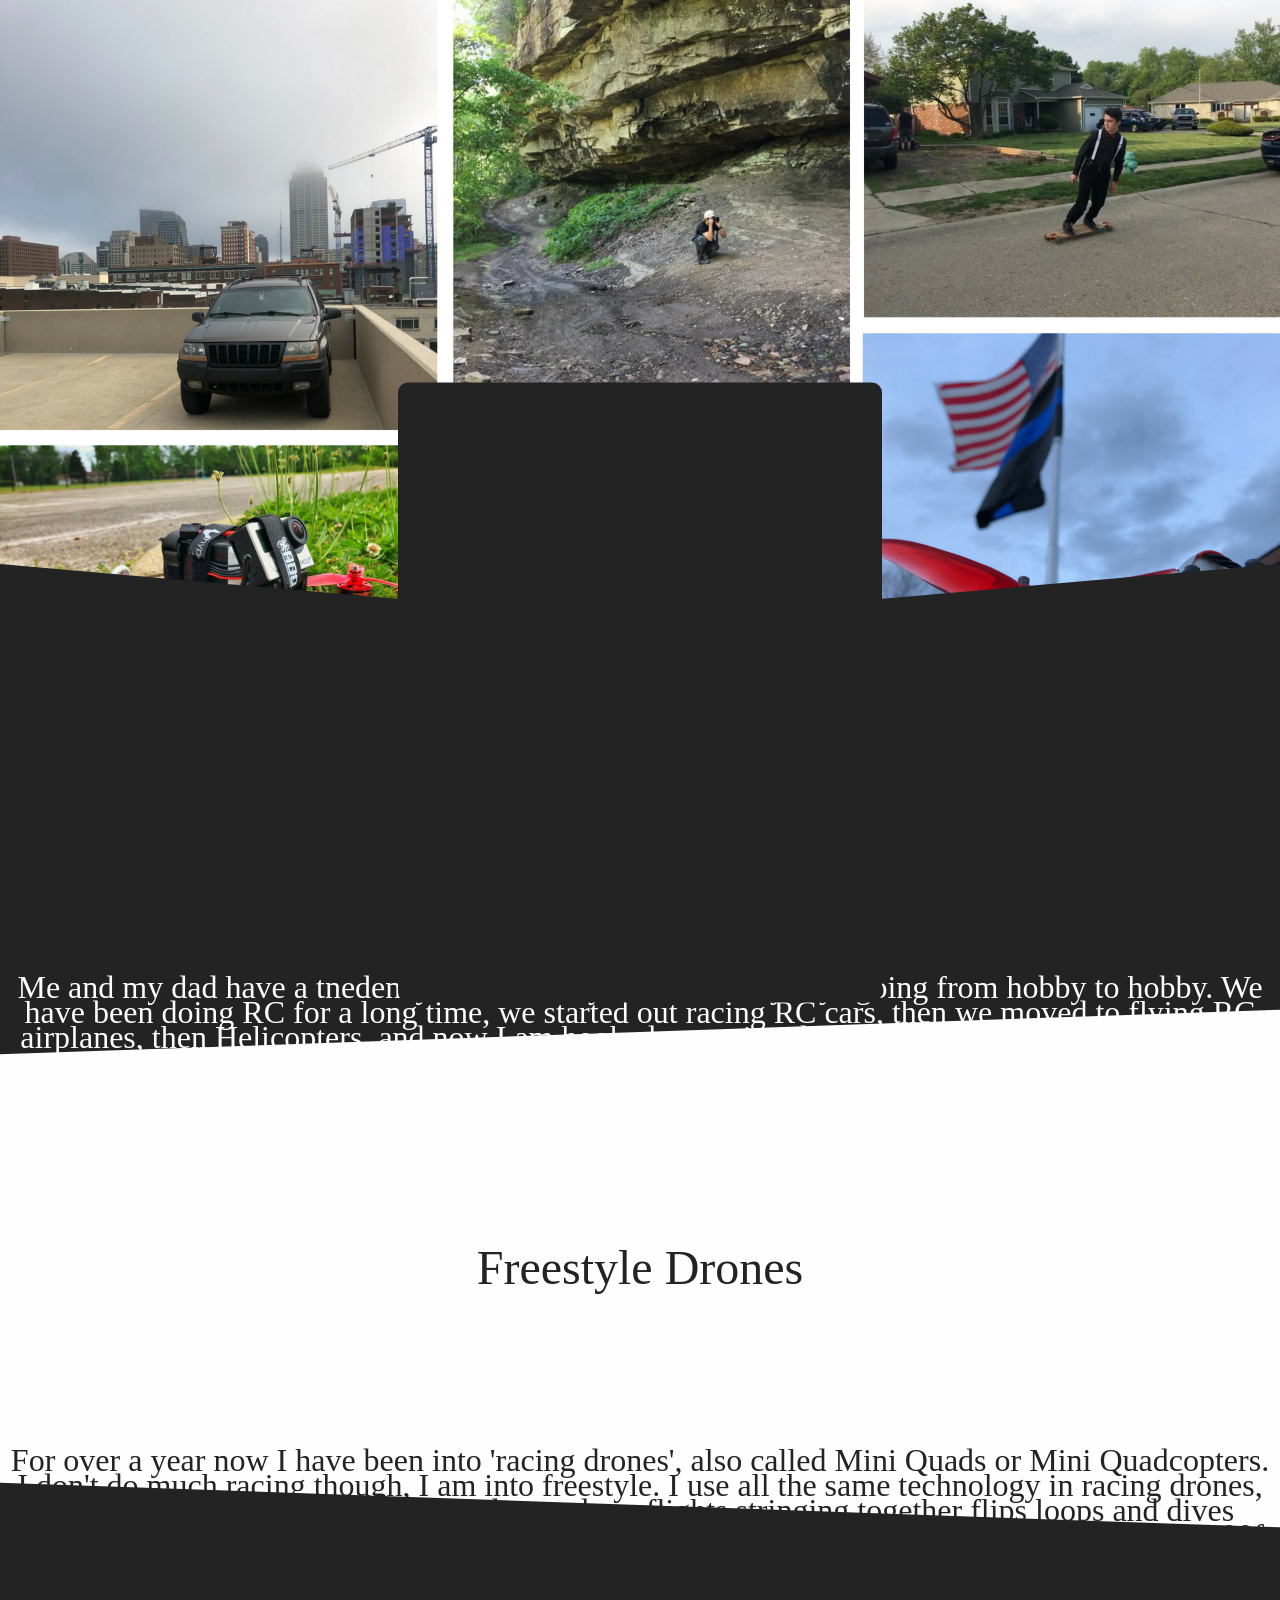
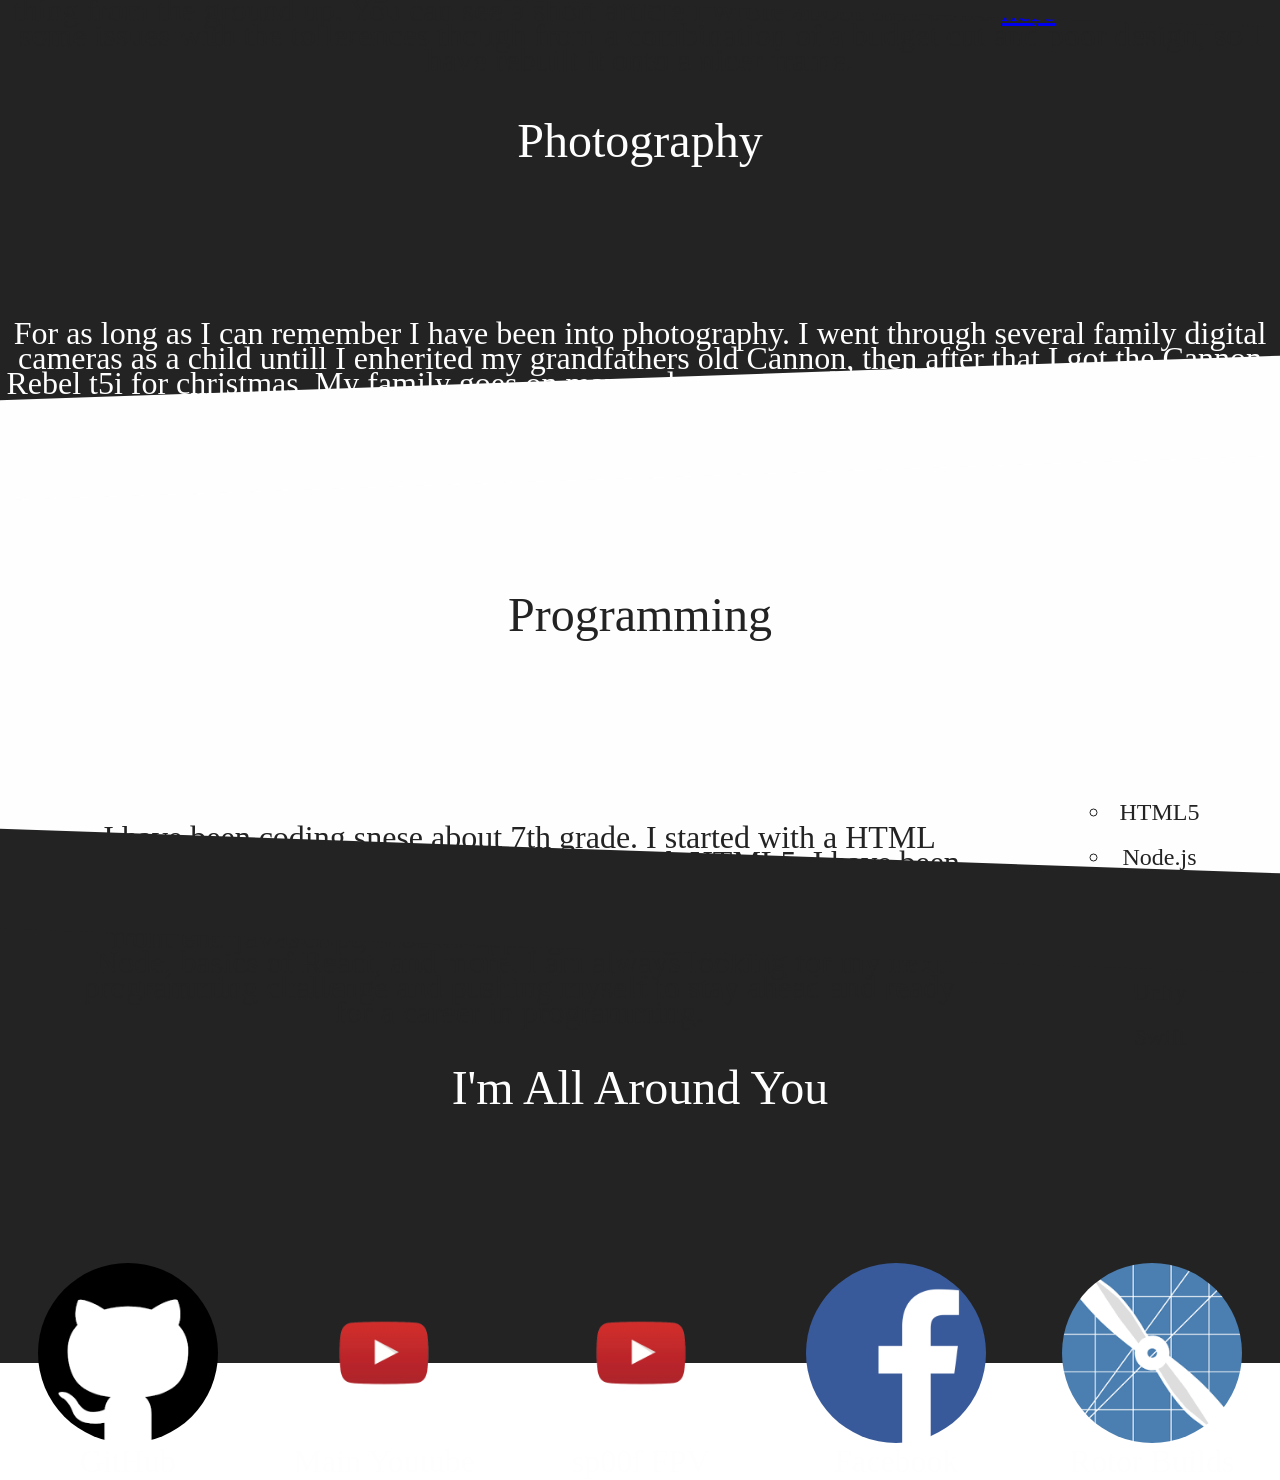
<file: index.html>
<html>
    <head>
        <title>David Richardson</title>

        <link rel="stylesheet" type="text/css" href="CSS/Reset.css">
        <link rel="stylesheet" type="text/css" href="CSS/Style.css">
    </head>
    <body>
        <div id="head">
            <div id="textContainer">
              <h1 id="headTitle">David Richardson</h1>
            </div>
        </div>
        <div id="s1style1" class="style"></div>
        <div id="s1style2" class="style"></div>
        <div id="sec1" class="sections">
            <h1>Serial Hobbiest</h1>
            <p class="storyText">Me and my dad have a tnedency to constantly trade and buy tuys going from hobby to hobby. We have been doing RC for a long time, we started out racing RC cars, then we moved to flying RC airplanes, then Helicopters, and now I am hooked on racing drones. I build, fly, and mostly crash racing drones with most of my free time. I have also been into downhill longboarding and photography for a long time. Due to my obsession with having as many hobbies as possible my friends dubbed me a Serial Hobbiest and now that's what I tell people.</p>
        </div>
        <div id="s2style1" class="style"></div>
        <div id="sec2" class="sections">
            <h1>Freestyle Drones</h1>
            <p class="storyText">For over a year now I have been into 'racing drones', also called Mini Quads or Mini Quadcopters. I don't do much racing though, I am into freestyle. I use all the same technology in racing drones, but I stick a GoPro on the front and record my flights stringing together flips loops and dives striving to be artistic and smooth (key word is striving). You can find my YouTube channel Sp00f FPV <a href="https://www.youtube.com/channel/UCaprf5plnAIh4oaf1zo7KUA/featured?view_as=subscriber">here</a>. I've just built my first full sized racing drone at the begining of this year, I tought myself the basics of CAD and designed the frame myself and had it cut by a friend, designing the entire thing from the ground up. You can see a short article I wrote about that build <a href="https://rotorbuilds.com/build/10421">here</a>. That frame had some issues with the tollerences though from a combination of a budget cut and poor design, so I have rebuilt it onto a nicer frame.
            </p>
        </div>
        <div id="s3style1" class="style"></div>
        <div id="sec3" class="sections">
            <h1>Photography</h1>
            <p class="storyText">For as long as I can remember I have been into photography. I went through several family digital cameras as a child untill I enherited my grandfathers old Cannon, then after that I got the Cannon Rebel t5i for christmas. My family goes on many adventures and I love taking this camera along to capture the memories. I have always entered my photos into the Morgan County 4H fair and typicly do pretty well, I have sent a couple to the state fair. I love geeking out over photography and I am always trying to learn how to make my images clearer and more creative.</p>
        </div>
        <div id="s4style1" class="style"></div>
        <div id="sec4" class="sections">
            <h1>Programming</h1>
            <div id="content4"><div id="story4wrapper"><p class="storyText" id="story4">I have been coding snese about 7th grade. I started with a HTML class at my school, and quickly moved through HTML5. I have been through many different languages and aim to have a broad scope of programming experience. I have experience with front end web, front end javascript, mobile apps, games, light web servers with Node, basics of React, and more. I am always looking for my next programming challenge and pushing myself to stay ahead and ready for a career in programming.</p></div>
            <div id="ul4Wrapper">
              <ul id="ul4">
                <li>HTML5</li>
                <li>Node.js</li>
                <li>React.js</li>
                <li>Python</li>
                <li>Unity</li>
                <li>Swift</li>
              </ul>
            </div></div>
        </div>
        <div id="s5style1" class="style"></div>
        <div id="sec5" class="sections">
            <h1>I'm All Around You</h1>
            <div id="linkWraper">
              <div class="contactDivWrapper"><a href="https://github.com/DavidRichardson2019"><div class="contactDiv" id="GitLink"></div><p>GitHub</p></a></div>
              <div class="contactDivWrapper"><a href="https://www.youtube.com/channel/UCjsB8JFeTk01vV01NaFUMXg?view_as=subscriber"><div class="contactDiv" id="MainYoutubeLink"></div><p>Main Youtube</p></a></div>
              <div class="contactDivWrapper"><a href="https://www.youtube.com/channel/UCaprf5plnAIh4oaf1zo7KUA"><div class="contactDiv" id="KwadYoutubeLink"></div><p>sp00f FPV</p></a></div>
              <div class="contactDivWrapper"><a href="https://www.facebook.com/profile.php?id=100004653886281"><div class="contactDiv" id="FacebookLink"></div><p>Facebook</p></a></div>
              <div class="contactDivWrapper"><a href="https://rotorbuilds.com/profile/4094/"><div class="contactDiv" id="RotorBuildsLink"></div><p>Rotor Builds</p></a></div>
            </div>
        </div>
        <script src="Javascript/jQuery.js"></script>
        <script src="Javascript/Main.js"></script>
    </body>
</html>
</file>
<file: CSS/Style.css>
/* Color Pallet

    Black: RGB(35,35,35)
    Green: RGB(44,147,139)
    White: RGB(254,254,254)

    Blue?: rgb(30,144,255)
*/
h1{font-size: 2.5em;}
h3{font-size: 1.5em;}
p{font-size: 1.5em;}
#burger{display:none;}
body{background:url('../Sources/WebsitePic.jpg');
        background-repeat: no-repeat;
        background-position:top center;
        background-attachment: fixed;
        background-size:contain;
      }
.storyText {
    padding:5px;
    line-height: 25px;
}
#head {
    width:100%;
    height:87vh;
    background-color:RGBA(254,254,254, 0);
    color:RGB(254, 254, 254);
    vertical-align: middle;
    text-align: center;
    display: table;
    margin:0;
    padding:0;
}
    #textContainer {
      display: inline-block;
      background-color: RGB(35,35,35);
      position: relative;
      top: 50%;
      transform: perspective(1px) translateY(42.5vh);
      padding: 10px;
      border-radius: 10px;

    }
      #headTitle {
          font-size: 5em;
          color: RGB(254,254,254);
      }

.sections {
    width:100%;
    height:90vh;
    line-height: 250px;
    vertical-align: middle;
    text-align: center;

}
#s1style1 {
    content: '';
    width: 100%;
    height: 100px;
    position:absolute;
    top:inherit;
    right:0;
    background-color: RGB(35,35,35);
    transform: skewY(-5deg);
}
#s1style2 {
    content: '';
    width: 100%;
    height: 100px;
    position:absolute;
    top:inherit;
    left:0;
    background-color: RGB(35,35,35);
    transform: skewY(5deg);
}
#sec1 {
    background-color:  RGB(35,35,35);
    color:RGB(254,254,254);
}
#s2style1 {
    background-color: RGB(254,254,254);
    width:100%;
    height:100px;
    transform:skewY(-2deg);
    margin-top: -3%;
    margin-bottom: -3%;
}
#sec2 {
    background-color: RGB(254,254,254);
    color:RGB(35,35,35);
}
#s3style1 {
    background-color: RGB(35,35,35);
    width:100%;
    height:100px;
    transform:skewY(2deg);
    margin-top: -3%;
    margin-bottom: -3%;
}
#sec3 {
    background-color:  RGB(35,35,35);
    color:RGB(254,254,254);
}
#s4style1 {
    background-color: RGB(254,254,254);
    width:100%;
    height:100px;
    transform:skewY(-2deg);
    margin-top: -3%;
    margin-bottom: -3%;
}
#sec4 {
    background-color: RGB(254,254,254);
    color:RGB(35,35,35);

}
  #content4 {
    display:flex;
    justify-content: space-around;
    align-items: center;
  }
    #story4wrapper {
      width:70%;
    }
    #ul4wrapper {
      clear: both;
      line-height: normal;
    }
      #ul4 {

      }
        #ul4 li {
          list-style-type: circle;
          padding: 1vh;
          font-size: 1.5em;
        }

#s5style1 {
    background-color: RGB(35,35,35);
    width:100%;
    height:100px;
    transform:skewY(2deg);
    margin-top: -3%;
    margin-bottom: -3%;
}
#sec5 {
    background-color: RGB(35,35,35);
    color:RGB(254,254,254);
}
  #linkWraper {
    display: flex;
    justify-content: space-around;
    align-items: center;
    text-align: center;
  }
    .contactDivWrapper {
        line-height: normal;
        text-align: center;
        display: flex;
        align-items: center;
        flex-direction: column;
    }
      .contactDivWrapper a {
        text-decoration: none;
        color:RGB(254,254,254);
      }
      .contactDiv {
        background-repeat: no-repeat;
        background-position: center;
        background-size:105%;

        width: 20vh;
        height: 20vh;
        border-radius: 10vh;
      }

      #GitLink {
        background-image: url(../logos/github.png);
      }
      #FacebookLink {
        background-image: url(../logos/facebook.png);
      }
      #KwadYoutubeLink {
        background-image: url(../logos/youtube.png);
      }
      #MainYoutubeLink {
        background-image: url(../logos/youtube.png);
      }
      #RotorBuildsLink {
        background-image: url(../logos/rotorbuilds.png);
      }

@media (max-width: 1400px){
    h1 {font-size: 3em;}
    h3 {font-size: 2em;}
    p{font-size:2em;}
   body{
        background:url('../Sources/MobileWebsitePic.jpg');
        background-repeat: no-repeat;
        background-position:top center;
        background-attachment: fixed;
        background-size:contain;

      }
    #head {height: 60vh;}
    #desktopMenu {
        display: none;
    }
    #menuBar {
        height:100px;
    }
    #name {
        line-height: 90px;
        font-size: 3em;
    }
    #burger {
        line-height: 95px;
        font-size: 3em;
        margin-right: 5vw;
        float:right;
        display: block;
    }
    #mobileMenu {
        margin-top: 100px;
        width:100%;
        display:none;
        float:center;
        line-height: 75px;
        vertical-align: middle;
        border-top: medium solid RGB(35,35,35);
        border-left: medium solid RGB(35,35,35);
    }
        #mobileMenu li {
            width:99.3%;
            height: 75px;
            font-size: 2em;
            text-align: center;
            border-color: RGB(35,35,35);
            border-bottom: medium solid RGB(35,35,35);
            border-right: medium solid RGB(35,35,35);
        }
    #headTitle {
        line-height: 600px;
        font-size: 4em;
    }
    .headSubText {
        line-height: 50px;
        font-size: 3em;
    }
    .sections {
        height:50vh;
        line-height: 350px;
    }
}
</file>
